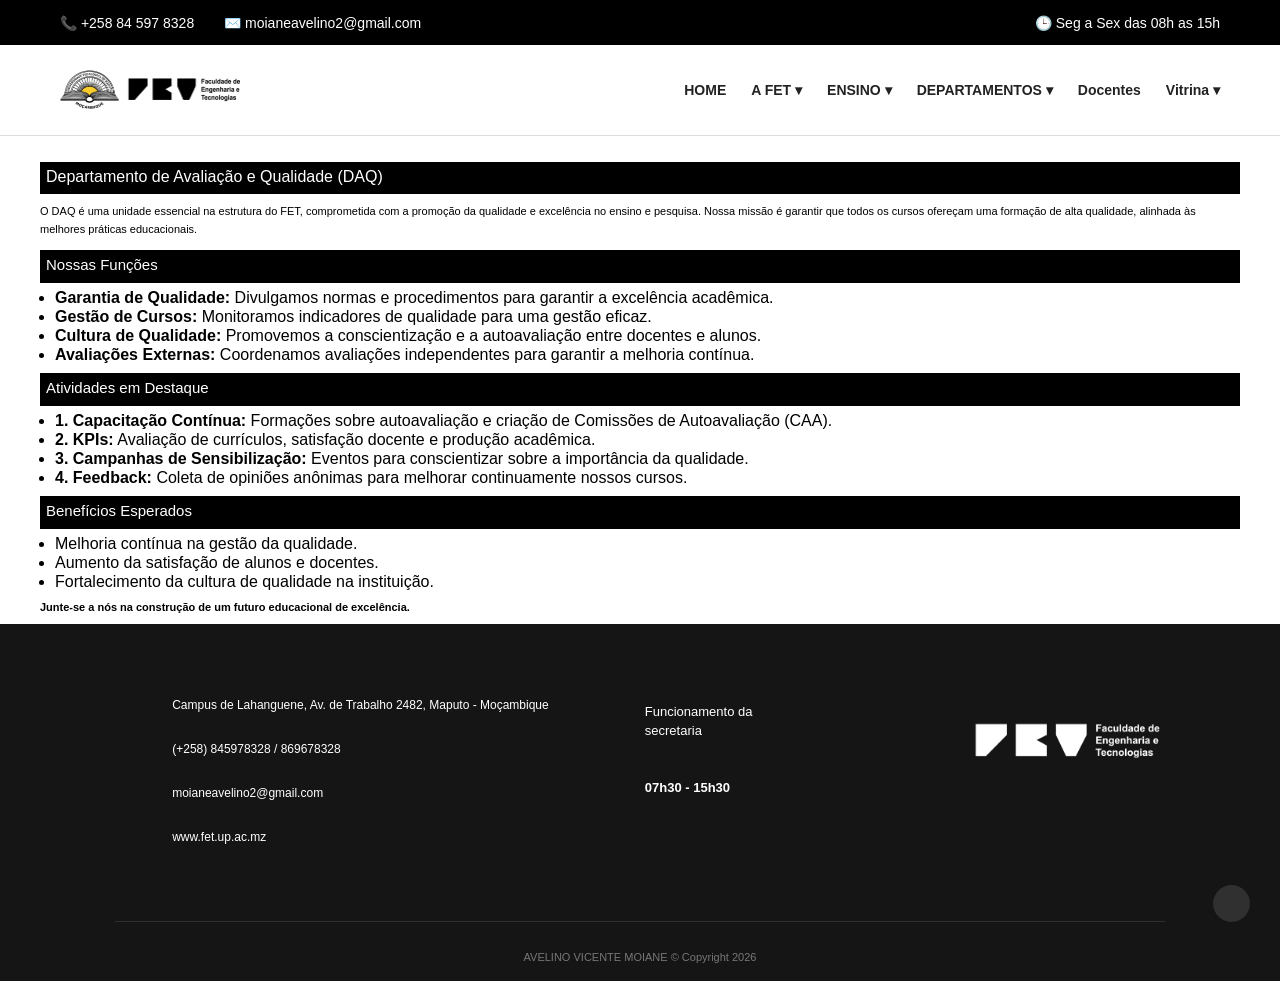
<file: autoavaliacao.html>
<!DOCTYPE html>
<html lang="pt">

<head>
    <meta charset="UTF-8">
    <meta name="viewport" content="width=device-width, initial-scale=1.0">
    <title>Auto-avaliação</title>
    <link rel="stylesheet" href="autoavaliacao.css">
</head>

<body>

    <header>

        <!-- PARTE 1 -->
        <div class="header-top">

            <div class="top-content">

                <div class="contactos">
                    <span>📞 +258 84 597 8328</span>
                    <span>✉️ moianeavelino2@gmail.com</span>
                </div>

                <div class="horario">
                    <span>🕒 Seg a Sex das 08h as 15h</span>
                </div>

            </div>

        </div>


        <!-- PARTE 2 -->
        <div class="header-main">

            <div class="nav-container">

                <!-- LOGÓTIPO -->
                <div class="logo">
                    <img src="img/logotipo.png" alt="Logótipo da instituição">
                </div>


                <!-- MENU -->
                <nav>

                    <ul>

                        <li>
                            <a href="index.html">HOME</a>
                        </li>


                        <li class="dropdown">

                            <a href="#">A FET ▾</a>

                            <ul class="dropdown-menu">

                                <li>
                                    <a href="revista.html">Revista Waarya</a>
                                </li>

                                <li>
                                    <a href="linhas.html">Linhas de pesquisa</a>
                                </li>

                            </ul>

                        </li>


                        <li class="dropdown">

                            <a href="#">ENSINO ▾</a>

                            <ul class="dropdown-menu">

                                <li>
                                    <a href="graducao.html">Cursos de Graduação</a>
                                </li>

                                <li>
                                    <a href="posgraduacao.html">Cursos de Pós-graduação</a>
                                </li>

                            </ul>

                        </li>


                        <li class="dropdown">

                            <a href="#">DEPARTAMENTOS ▾</a>

                            <ul class="dropdown-menu">

                                <li>
                                    <a href="pedagogico.html">Departamento Pedagógico</a>
                                </li>

                                <li>
                                    <a href="inovacao.html">Departamento de Extensão e Inovação</a>
                                </li>

                                <li>
                                    <a href="autoavaliacao.html">Departamento de Auto-avaliação e Qualidade</a>
                                </li>

                            </ul>

                        </li>


                        <li>
                            <a href="pedagogico.html">Docentes</a>
                        </li>


                        <li class="dropdown">

                            <a href="#">Vitrina ▾</a>

                            <ul class="dropdown-menu">

                                <li>
                                    <a href="pedagogico.html">Eventos</a>
                                </li>

                                <li>
                                    <a href="pedagogico.html">Noticias</a>
                                </li>

                            </ul>

                        </li>

                    </ul>

                </nav>

            </div>

        </div>

    </header>



    <div class="container">

        <!-- Título principal -->
        <h1>Departamento de Avaliação e Qualidade (DAQ)</h1>

        <!-- Introdução -->
        <p>
            O DAQ é uma unidade essencial na estrutura do FET, comprometida com a promoção da
            qualidade e excelência no ensino e pesquisa. Nossa missão é garantir que todos
            os cursos ofereçam uma formação de alta qualidade, alinhada às melhores práticas educacionais.
        </p>


        <!-- Nossas Funções -->
        <h2>Nossas Funções</h2>

        <ul>
            <li>
                <strong>Garantia de Qualidade:</strong>
                Divulgamos normas e procedimentos para garantir a excelência acadêmica.
            </li>

            <li>
                <strong>Gestão de Cursos:</strong>
                Monitoramos indicadores de qualidade para uma gestão eficaz.
            </li>

            <li>
                <strong>Cultura de Qualidade:</strong>
                Promovemos a conscientização e a autoavaliação entre docentes e alunos.
            </li>

            <li>
                <strong>Avaliações Externas:</strong>
                Coordenamos avaliações independentes para garantir a melhoria contínua.
            </li>
        </ul>


        <!-- Atividades em Destaque -->
        <h2>Atividades em Destaque</h2>

        <ul>
            <li>
                <strong>1. Capacitação Contínua:</strong>
                Formações sobre autoavaliação e criação de Comissões de Autoavaliação (CAA).
            </li>

            <li>
                <strong>2. KPIs:</strong>
                Avaliação de currículos, satisfação docente e produção acadêmica.
            </li>

            <li>
                <strong>3. Campanhas de Sensibilização:</strong>
                Eventos para conscientizar sobre a importância da qualidade.
            </li>

            <li>
                <strong>4. Feedback:</strong>
                Coleta de opiniões anônimas para melhorar continuamente nossos cursos.
            </li>
        </ul>


        <!-- Benefícios -->
        <h2>Benefícios Esperados</h2>

        <ul>
            <li>Melhoria contínua na gestão da qualidade.</li>

            <li>Aumento da satisfação de alunos e docentes.</li>

            <li>Fortalecimento da cultura de qualidade na instituição.</li>
        </ul>


        <!-- Frase final -->
        <p class="final">
            Junte-se a nós na construção de um futuro educacional de excelência.
        </p>

    </div>

    <!-- =========================
         RODAPÉ
    ========================== -->

    <footer class="footer-fet">

        <div class="footer-content">


            <!-- =========================
                 CONTACTOS
            ========================== -->

            <div class="footer-contactos">


                <!-- Localização -->
                <div class="footer-item">

                    <i class="fa-solid fa-location-dot"></i>

                    <a
                        href="https://maps.app.goo.gl/nphDzeQNV2en9gN17"
                        target="_blank"
                    >
                        Campus de Lahanguene, Av. de Trabalho 2482,
                        Maputo - Moçambique
                    </a>

                </div>


                <!-- Telefone -->
                <div class="footer-item">

                    <i class="fa-solid fa-phone"></i>

                    <a href="tel:+258845978328">
                        (+258) 845978328 / 869678328
                    </a>

                </div>


                <!-- Email -->
                <div class="footer-item">

                    <i class="fa-solid fa-envelope"></i>

                    <a href="mailto:moianeavelino2@gmail.com">
                        moianeavelino2@gmail.com
                    </a>

                </div>


                <!-- Website -->
                <div class="footer-item">

                    <i class="fa-solid fa-globe"></i>

                    <a
                        href="https://fet.up.ac.mz"
                        target="_blank"
                    >
                        www.fet.up.ac.mz
                    </a>

                </div>

            </div>


            <!-- =========================
                 HORÁRIO
            ========================== -->

            <div class="footer-horario">

                <div class="footer-titulo">

                    Funcionamento da<br>
                    secretaria

                </div>

                <div class="footer-horas">

                    07h30 - 15h30

                </div>

            </div>


            <!-- =========================
                 LOGOTIPO
            ========================== -->

            <div class="footer-logo">

                <img
                    src="img/logofoot.png"
                    alt="Faculdade de Engenharias e Tecnologias"
                >

            </div>

        </div>


        <!-- =========================
             LINHA INFERIOR
        ========================== -->

        <div class="footer-bottom"></div>


        <div class="footer-copyright">

            AVELINO VICENTE MOIANE © Copyright 2026

        </div>


        <!-- =========================
             VOLTAR AO TOPO
        ========================== -->

        <a href="#top" class="footer-top">

            <i class="fa-solid fa-chevron-up"></i>

        </a>

    </footer>


</body>

</html>
</file>
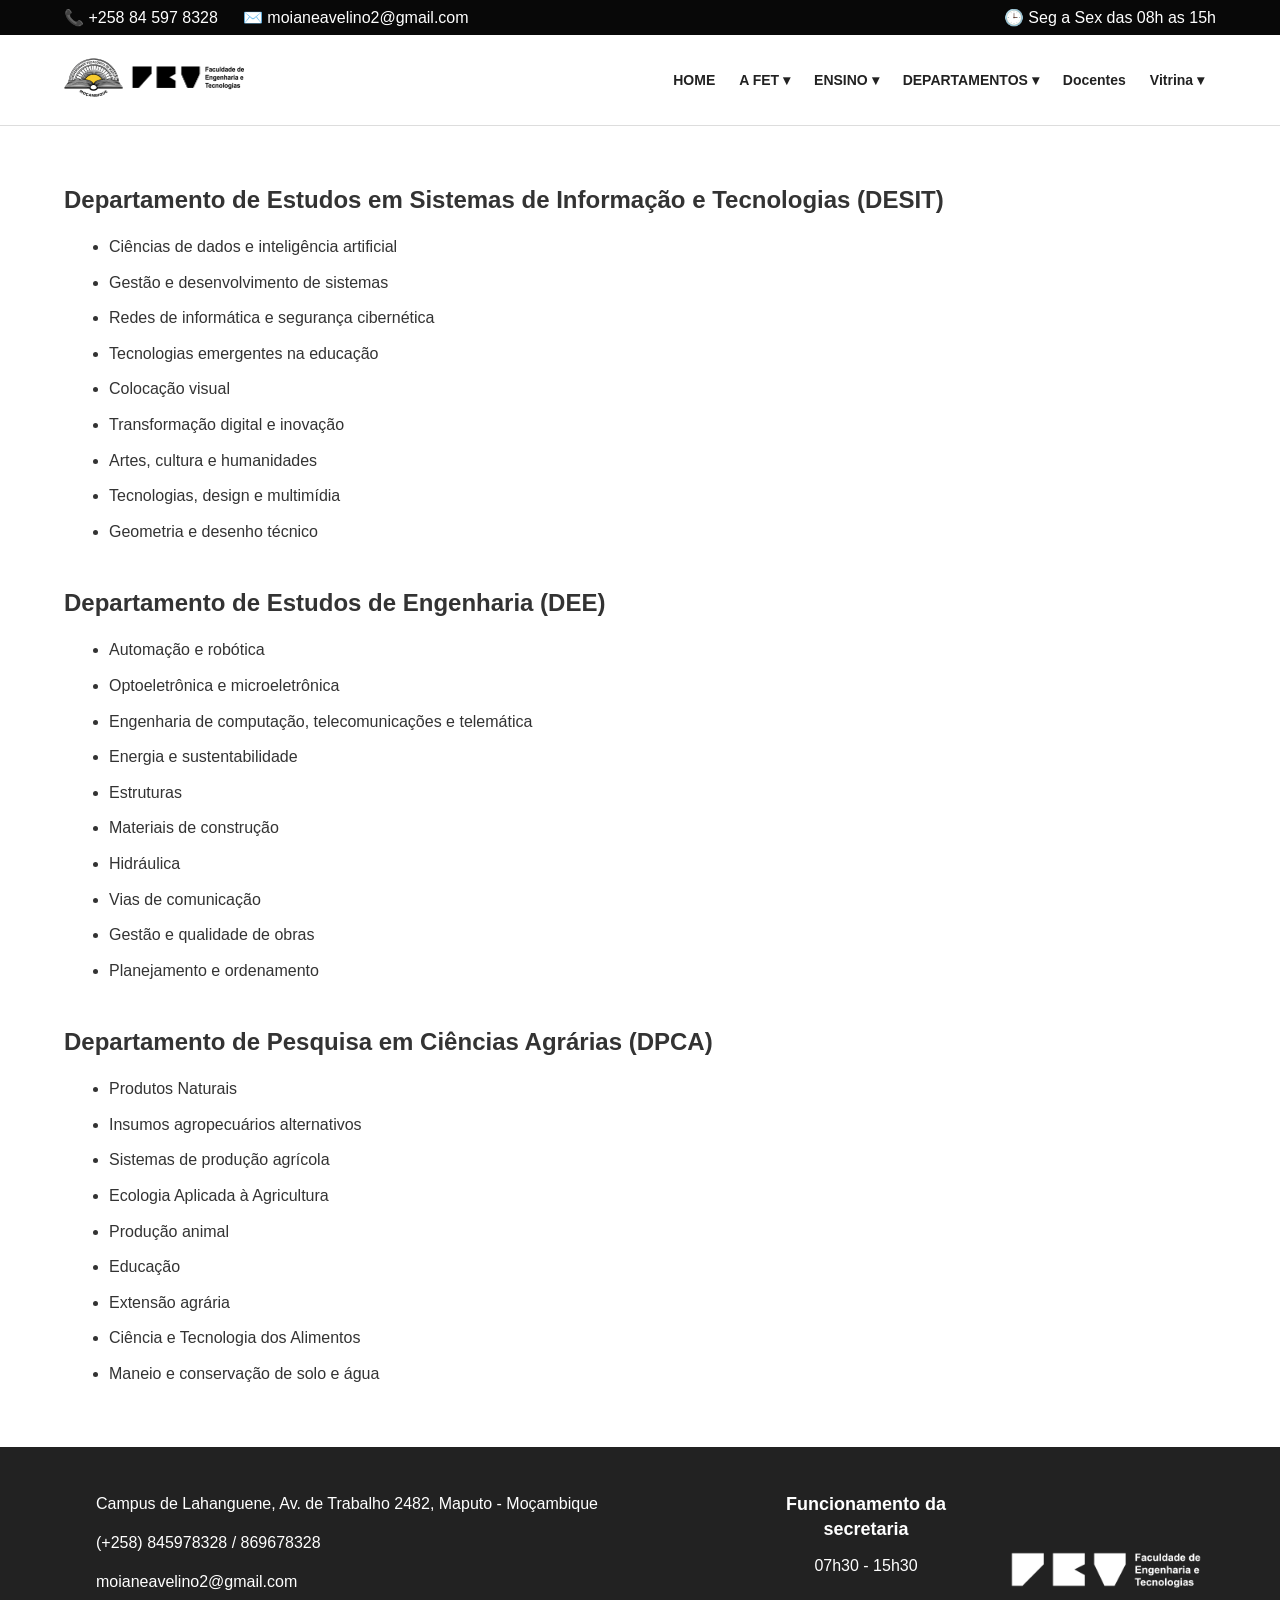
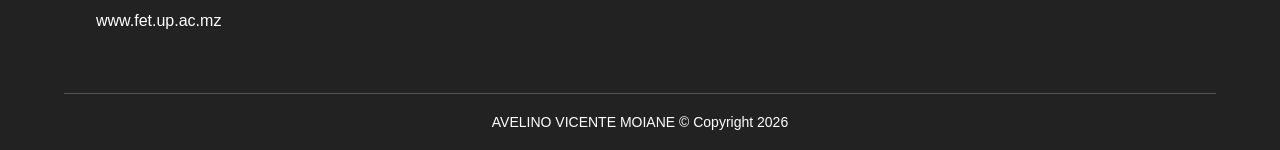
<file: linhas.html>
<!DOCTYPE html>
<html lang="pt">

<head>
    <meta charset="UTF-8">
    <meta name="viewport" content="width=device-width, initial-scale=1.0">
    <title>Linhas de pesquisa</title>
    <link rel="stylesheet" href="linhas.css">
</head>

<body>

     <header>

        <!-- PARTE 1 -->
        <div class="header-top">

            <div class="top-content">

                <div class="contactos">
                    <span>📞 +258 84 597 8328</span>
                    <span>✉️ moianeavelino2@gmail.com</span>
                </div>

                <div class="horario">
                    <span>🕒 Seg a Sex das 08h as 15h</span>
                </div>

            </div>

        </div>


        <!-- PARTE 2 -->
        <div class="header-main">

            <div class="nav-container">

                <!-- LOGÓTIPO -->
                <div class="logo">
                    <img src="img/logotipo.png" alt="Logótipo da instituição">
                </div>


                <!-- MENU -->
                <nav>

                    <ul>

                        <li>
                            <a href="index.html">HOME</a>
                        </li>


                        <li class="dropdown">

                            <a href="#">A FET ▾</a>

                            <ul class="dropdown-menu">

                                <li>
                                    <a href="revista.html">Revista Waarya</a>
                                </li>

                                <li>
                                    <a href="linhas.html">Linhas de pesquisa</a>
                                </li>

                            </ul>

                        </li>


                        <li class="dropdown">

                            <a href="#">ENSINO ▾</a>

                            <ul class="dropdown-menu">

                                <li>
                                    <a href="graducao.html">Cursos de Graduação</a>
                                </li>

                                <li>
                                    <a href="posgraduacao.html">Cursos de Pós-graduação</a>
                                </li>

                            </ul>

                        </li>


                        <li class="dropdown">

                            <a href="#">DEPARTAMENTOS ▾</a>

                            <ul class="dropdown-menu">

                                <li>
                                    <a href="pedagogico.html">Departamento Pedagógico</a>
                                </li>

                                <li>
                                    <a href="inovacao.html">Departamento de Extensão e Inovação</a>
                                </li>

                                <li>
                                    <a href="autoavaliacao.html">Departamento de Auto-avaliação e Qualidade</a>
                                </li>

                            </ul>

                        </li>


                        <li>
                            <a href="pedagogico.html">Docentes</a>
                        </li>


                        <li class="dropdown">

                            <a href="#">Vitrina ▾</a>

                            <ul class="dropdown-menu">

                                <li>
                                    <a href="pedagogico.html">Eventos</a>
                                </li>

                                <li>
                                    <a href="pedagogico.html">Noticias</a>
                                </li>

                            </ul>

                        </li>

                    </ul>

                </nav>

            </div>

        </div>

    </header>



<section class="departamentos">

    <div class="departamento">
        <h2>Departamento de Estudos em Sistemas de Informação e Tecnologias (DESIT)</h2>

        <ul>
            <li>Ciências de dados e inteligência artificial</li>
            <li>Gestão e desenvolvimento de sistemas</li>
            <li>Redes de informática e segurança cibernética</li>
            <li>Tecnologias emergentes na educação</li>
            <li>Colocação visual</li>
            <li>Transformação digital e inovação</li>
            <li>Artes, cultura e humanidades</li>
            <li>Tecnologias, design e multimídia</li>
            <li>Geometria e desenho técnico</li>
        </ul>
    </div>


    <div class="departamento">
        <h2>Departamento de Estudos de Engenharia (DEE)</h2>

        <ul>
            <li>Automação e robótica</li>
            <li>Optoeletrônica e microeletrônica</li>
            <li>Engenharia de computação, telecomunicações e telemática</li>
            <li>Energia e sustentabilidade</li>
            <li>Estruturas</li>
            <li>Materiais de construção</li>
            <li>Hidráulica</li>
            <li>Vias de comunicação</li>
            <li>Gestão e qualidade de obras</li>
            <li>Planejamento e ordenamento</li>
        </ul>
    </div>


    <div class="departamento">
        <h2>Departamento de Pesquisa em Ciências Agrárias (DPCA)</h2>

        <ul>
            <li>Produtos Naturais</li>
            <li>Insumos agropecuários alternativos</li>
            <li>Sistemas de produção agrícola</li>
            <li>Ecologia Aplicada à Agricultura</li>
            <li>Produção animal</li>
            <li>Educação</li>
            <li>Extensão agrária</li>
            <li>Ciência e Tecnologia dos Alimentos</li>
            <li>Maneio e conservação de solo e água</li>
        </ul>
    </div>

</section>

    <!-- =========================
         RODAPÉ
    ========================== -->

    <footer class="footer-fet">

        <div class="footer-content">


            <!-- =========================
                 CONTACTOS
            ========================== -->

            <div class="footer-contactos">


                <!-- Localização -->
                <div class="footer-item">

                    <i class="fa-solid fa-location-dot"></i>

                    <a
                        href="https://maps.app.goo.gl/nphDzeQNV2en9gN17"
                        target="_blank"
                    >
                        Campus de Lahanguene, Av. de Trabalho 2482,
                        Maputo - Moçambique
                    </a>

                </div>


                <!-- Telefone -->
                <div class="footer-item">

                    <i class="fa-solid fa-phone"></i>

                    <a href="tel:+258845978328">
                        (+258) 845978328 / 869678328
                    </a>

                </div>


                <!-- Email -->
                <div class="footer-item">

                    <i class="fa-solid fa-envelope"></i>

                    <a href="mailto:moianeavelino2@gmail.com">
                        moianeavelino2@gmail.com
                    </a>

                </div>


                <!-- Website -->
                <div class="footer-item">

                    <i class="fa-solid fa-globe"></i>

                    <a
                        href="https://fet.up.ac.mz"
                        target="_blank"
                    >
                        www.fet.up.ac.mz
                    </a>

                </div>

            </div>


            <!-- =========================
                 HORÁRIO
            ========================== -->

            <div class="footer-horario">

                <div class="footer-titulo">

                    Funcionamento da<br>
                    secretaria

                </div>

                <div class="footer-horas">

                    07h30 - 15h30

                </div>

            </div>


            <!-- =========================
                 LOGOTIPO
            ========================== -->

            <div class="footer-logo">

                <img
                    src="img/logofoot.png"
                    alt="Faculdade de Engenharias e Tecnologias"
                >

            </div>

        </div>


        <!-- =========================
             LINHA INFERIOR
        ========================== -->

        <div class="footer-bottom"></div>


        <div class="footer-copyright">

            AVELINO VICENTE MOIANE © Copyright 2026

        </div>


        <!-- =========================
             VOLTAR AO TOPO
        ========================== -->

        <a href="#top" class="footer-top">

            <i class="fa-solid fa-chevron-up"></i>

        </a>

    </footer>


</body>

</html>
</file>
<file: autoavaliacao.css>
* {
    margin: 0;
    padding: 0;
    box-sizing: border-box;
}

html {
    width: 100%;
    overflow-x: hidden;
}

body {
    width: 100%;
    min-width: 0;
    font-family: Arial, Helvetica, sans-serif;
    background-color: #ffffff;
    color: #000;
    overflow-x: hidden;
}


/* ==================================================
   DROPDOWN
================================================== */

.dropdown {
    position: relative;
}

.dropdown-menu {
    display: none;

    position: absolute;
    top: 100%;
    left: 0;

    min-width: 220px;

    background-color: #fff;

    list-style: none;

    padding: 10px 0;

    box-shadow: 0 5px 15px rgba(0, 0, 0, 0.15);

    z-index: 1000;
}

.dropdown:hover .dropdown-menu {
    display: block;
}

.dropdown-menu li {
    width: 100%;
}

.dropdown-menu li a {
    display: block;

    padding: 12px 18px;

    color: #222;

    font-size: 14px;

    text-decoration: none;
}

.dropdown-menu li a:hover {
    background-color: #f2f2f2;
    color: #0066cc;
}


/* ==================================================
   TOPO
================================================== */

.header-top {
    width: 100%;
    background-color: #000;
    color: #fff;
}

.top-content {
    width: 100%;
    max-width: 1200px;

    min-height: 45px;

    margin: 0 auto;

    padding: 0 20px;

    display: flex;
    align-items: center;
    justify-content: space-between;
}

.contactos {
    display: flex;
    gap: 30px;
    text-align: end;
}

.contactos span,
.horario span {
    font-size: 14px;
}


/* ==================================================
   MENU PRINCIPAL
================================================== */

.header-main {
    width: 100%;
    background-color: #fff;
    border-bottom: 1px solid #ddd;
}

.nav-container {
    width: 100%;
    max-width: 1200px;

    min-height: 90px;

    margin: 0 auto;
    padding: 10px 20px;

    display: flex;
    align-items: center;
    justify-content: space-between;
}


/* ==================================================
   LOGÓTIPO
================================================== */

.logo img {
    width: 180px;
    height: auto;
    display: block;
}


/* ==================================================
   MENU
================================================== */

nav ul {
    list-style: none;

    display: flex;
    align-items: center;

    gap: 25px;
}

nav ul li a {
    text-decoration: none;

    color: #222;

    font-size: 14px;
    font-weight: 600;

    transition: 0.3s;
}

nav ul li a:hover {
    color: #0066cc;
}


/* ==================================================
   CONTEÚDO DA PÁGINA
================================================== */

.container {
    width: calc(100% - 28px);

    max-width: 1200px;

    margin: 26px auto 0;
}

.container h1,
.container h2 {
    background-color: #000;

    color: white;

    font-weight: normal;

    padding: 6px;

    margin-bottom: 8px;
}

.container h1 {
    font-size: 16px;

    height: 32px;
}

.container h2 {
    font-size: 15px;

    min-height: 33px;

    margin-top: 12px;
}

.container p {
    font-size: 11px;

    line-height: 18px;

    margin-bottom: 8px;
}

.container ul {
    margin-left: 15px;

    padding-left: 0;

    margin-bottom: 10px;
}

.container li {
    padding-left: 0;

    margin-bottom: 6px;

    line-height: 13px;
}

.container strong {
    font-weight: bold;
}

.final {
    font-weight: bold;

    margin-top: 4px;
}


/* ==================================================
   FOOTER
================================================== */

.footer-fet {
    position: relative;

    width: 100%;

    height: 357px;

    background: #151515;

    color: white;

    overflow: hidden;
}

.footer-content {
    width: 82%;
    max-width: 1110px;

    height: 250px;

    margin: 0 auto;

    display: grid;

    grid-template-columns:
        1fr
        270px
        220px;

    column-gap: 30px;
}

.footer-contactos {
    padding-top: 69px;

    display: flex;

    flex-direction: column;

    gap: 21px;
}

.footer-item {
    display: flex;

    align-items: center;

    height: 23px;
}

.footer-item i {
    width: 57px;

    min-width: 57px;

    color: white;

    font-size: 19px;

    text-align: left;
}

.footer-item a {
    color: white;

    text-decoration: none;

    font-size: 12px;

    font-weight: 400;

    white-space: nowrap;

    transition: 0.3s;
}

.footer-item a:hover {
    color: #168bd0;
}

.footer-horario {
    padding-top: 79px;
}

.footer-titulo {
    color: white;

    font-size: 13px;

    line-height: 1.45;

    font-weight: 400;

    margin-bottom: 39px;
}

.footer-horas {
    color: white;

    font-size: 13px;

    font-weight: 600;
}

.footer-logo {
    padding-top: 91px;

    display: flex;

    justify-content: flex-end;

    align-items: flex-start;
}

.footer-logo img {
    width: 195px;

    height: auto;

    object-fit: contain;
}

.footer-bottom {
    position: absolute;

    left: 50%;
    bottom: 59px;

    transform: translateX(-50%);

    width: 82%;
    max-width: 1110px;

    height: 1px;

    background: #303030;
}

.footer-top {
    position: absolute;

    right: 30px;
    bottom: 59px;

    width: 37px;
    height: 37px;

    border-radius: 50%;

    background: #303030;

    display: flex;

    align-items: center;
    justify-content: center;

    color: white;

    text-decoration: none;

    font-size: 13px;

    transition: 0.3s;
}

.footer-top:hover {
    background: #0056a6;

    transform: translateY(-3px);
}

.footer-copyright {
    position: absolute;

    bottom: 18px;
    left: 0;

    width: 100%;

    text-align: center;

    color: #777;

    font-size: 11px;

    font-weight: 400;
}


/* ==================================================
   RESPONSIVIDADE DO MENU
================================================== */

@media (max-width: 900px) {

    .nav-container {
        flex-direction: column;

        gap: 20px;
    }

    nav ul {
        flex-wrap: wrap;

        justify-content: center;
    }
}


/* ==================================================
   RESPONSIVIDADE DO FOOTER
================================================== */

@media (max-width: 1000px) {

    .footer-content {
        width: 90%;

        grid-template-columns:
            1fr
            220px
            180px;
    }

    .footer-bottom {
        width: 90%;
    }
}


@media (max-width: 750px) {

    .footer-fet {
        height: auto;

        padding: 50px 0 90px;
    }

    .footer-content {
        width: 88%;

        height: auto;

        display: flex;

        flex-direction: column;

        gap: 35px;
    }

    .footer-contactos {
        padding-top: 0;
    }

    .footer-horario {
        padding-top: 0;
    }

    .footer-titulo {
        margin-bottom: 15px;
    }

    .footer-logo {
        padding-top: 0;

        justify-content: flex-start;
    }

    .footer-logo img {
        width: 180px;
    }

    .footer-bottom {
        width: 88%;

        bottom: 50px;
    }

    .footer-top {
        right: 20px;

        bottom: 12px;
    }
}


@media (max-width: 600px) {

    .top-content {
        flex-direction: column;

        gap: 8px;

        padding: 10px;
    }

    .contactos {
        flex-direction: column;

        gap: 5px;

        align-items: center;
    }

    .nav-container {
        padding: 15px 10px;
    }

    nav ul {
        gap: 15px;
    }

    nav ul li a {
        font-size: 12px;
    }

    .logo img {
        width: 150px;
    }
}


@media (max-width: 500px) {

    .footer-item a {
        white-space: normal;

        font-size: 11px;
    }

    .footer-item i {
        width: 45px;

        min-width: 45px;
    }
}
</file>
<file: linhas.css>
/* =========================
   RESET
========================= */

* {
    margin: 0;
    padding: 0;
    box-sizing: border-box;
}

body {
    font-family: Arial, sans-serif;
    color: #333;
    background: #fff;
}


/* =========================
   PARTE SUPERIOR DO HEADER
========================= */

.header-top {
    background: #080808;
    padding: 8px 0;
}

.header-top span {
    color: #ffffff;
}

.contactos span,
.horario span {
    color: white;
}

.header-top span {
    color: #000;
}

.contactos span,
.horario span {
    color: white;
}

.top-content {
    width: 90%;
    max-width: 1200px;
    margin: auto;
    display: flex;
    justify-content: space-between;
    align-items: center;
}

.contactos {
    display: flex;
    gap: 25px;
}

.horario {
    text-align: right;
}


/* =========================
   HEADER PRINCIPAL
========================= */

.header-main {
    background: #fff;
    border-bottom: 1px solid #ddd;
}

.nav-container {
    width: 90%;
    max-width: 1200px;
    margin: auto;
    display: flex;
    align-items: center;
    justify-content: space-between;
    min-height: 90px;
}

.logo img {
    width: 180px;
    height: auto;
}


/* =========================
   MENU
========================= */

nav ul {
    list-style: none;
    display: flex;
    align-items: center;
}

nav ul li {
    position: relative;
}

nav ul li a {
    display: block;
    padding: 15px 12px;
    text-decoration: none;
    color: #222;
    font-size: 14px;
    font-weight: bold;
}

nav ul li a:hover {
    color: #e5a900;
}


/* =========================
   DROPDOWN
========================= */

.dropdown-menu {
    display: none;
    position: absolute;
    top: 100%;
    left: 0;
    min-width: 230px;
    background: #fff;
    box-shadow: 0 4px 10px rgba(0, 0, 0, 0.15);
    z-index: 1000;
}

nav ul li:hover .dropdown-menu {
    display: block;
}

.dropdown-menu li {
    width: 100%;
}

.dropdown-menu li a {
    padding: 12px 15px;
    font-weight: normal;
    white-space: nowrap;
}

.dropdown-menu li a:hover {
    background: #f2f2f2;
}


/* =========================
   LINHAS DE PESQUISA
========================= */

.departamentos {
    width: 90%;
    max-width: 1200px;
    margin: 60px auto;
}

.departamento {
    margin-bottom: 45px;
}

.departamento h2 {
    font-size: 24px;
    color: #333;
    margin-bottom: 20px;
    font-weight: 600;
}

.departamento ul {
    margin-left: 25px;
    padding-left: 20px;
}

.departamento ul li {
    margin-bottom: 10px;
    font-size: 16px;
    line-height: 1.6;
}


/* =========================
   RODAPÉ
========================= */

.footer-fet {
    background: #222;
    color: #fff;
    position: relative;
}

.footer-content {
    width: 90%;
    max-width: 1200px;
    margin: auto;
    padding: 45px 0;
    display: flex;
    justify-content: space-between;
    gap: 40px;
}

.footer-contactos {
    flex: 1;
}

.footer-item {
    display: flex;
    align-items: flex-start;
    gap: 12px;
    margin-bottom: 15px;
}

.footer-item i {
    width: 20px;
    margin-top: 3px;
}

.footer-item a {
    color: #fff;
    text-decoration: none;
    line-height: 1.5;
}

.footer-item a:hover {
    color: #e5a900;
}


/* =========================
   HORÁRIO DO RODAPÉ
========================= */

.footer-horario {
    text-align: center;
    min-width: 180px;
}

.footer-titulo {
    font-size: 18px;
    font-weight: bold;
    margin-bottom: 15px;
    line-height: 1.4;
}

.footer-horas {
    font-size: 16px;
}


/* =========================
   LOGO DO RODAPÉ
========================= */

.footer-logo {
    display: flex;
    align-items: center;
    justify-content: center;
    min-width: 220px;
}

.footer-logo img {
    max-width: 200px;
    height: auto;
}


/* =========================
   PARTE INFERIOR
========================= */

.footer-bottom {
    width: 90%;
    max-width: 1200px;
    height: 1px;
    background: #555;
    margin: auto;
}

.footer-copyright {
    text-align: center;
    padding: 20px;
    font-size: 14px;
}


/* =========================
   BOTÃO VOLTAR AO TOPO
========================= */

.footer-top {
    position: absolute;
    right: 30px;
    bottom: 20px;
    color: #fff;
    text-decoration: none;
    font-size: 20px;
}


/* =========================
   RESPONSIVO
========================= */

@media (max-width: 992px) {

    .nav-container {
        flex-direction: column;
        padding: 15px 0;
    }

    nav ul {
        flex-wrap: wrap;
        justify-content: center;
    }

    .footer-content {
        flex-wrap: wrap;
    }

    .footer-contactos,
    .footer-horario,
    .footer-logo {
        width: 100%;
    }
}


@media (max-width: 768px) {

    .top-content {
        flex-direction: column;
        gap: 8px;
        text-align: center;
    }

    .contactos {
        flex-direction: column;
        gap: 5px;
    }

    .horario {
        text-align: center;
    }

    nav ul {
        flex-direction: column;
        width: 100%;
    }

    nav ul li {
        width: 100%;
        text-align: center;
    }

    .dropdown-menu {
        position: static;
        width: 100%;
    }

    .departamentos {
        width: 90%;
        margin: 40px auto;
    }

    .departamento h2 {
        font-size: 20px;
    }

    .departamento ul li {
        font-size: 15px;
    }

    .footer-content {
        flex-direction: column;
        text-align: center;
    }

    .footer-item {
        justify-content: center;
    }

    .footer-logo {
        margin-top: 20px;
    }

    .footer-top {
        right: 15px;
    }
}
</file>
